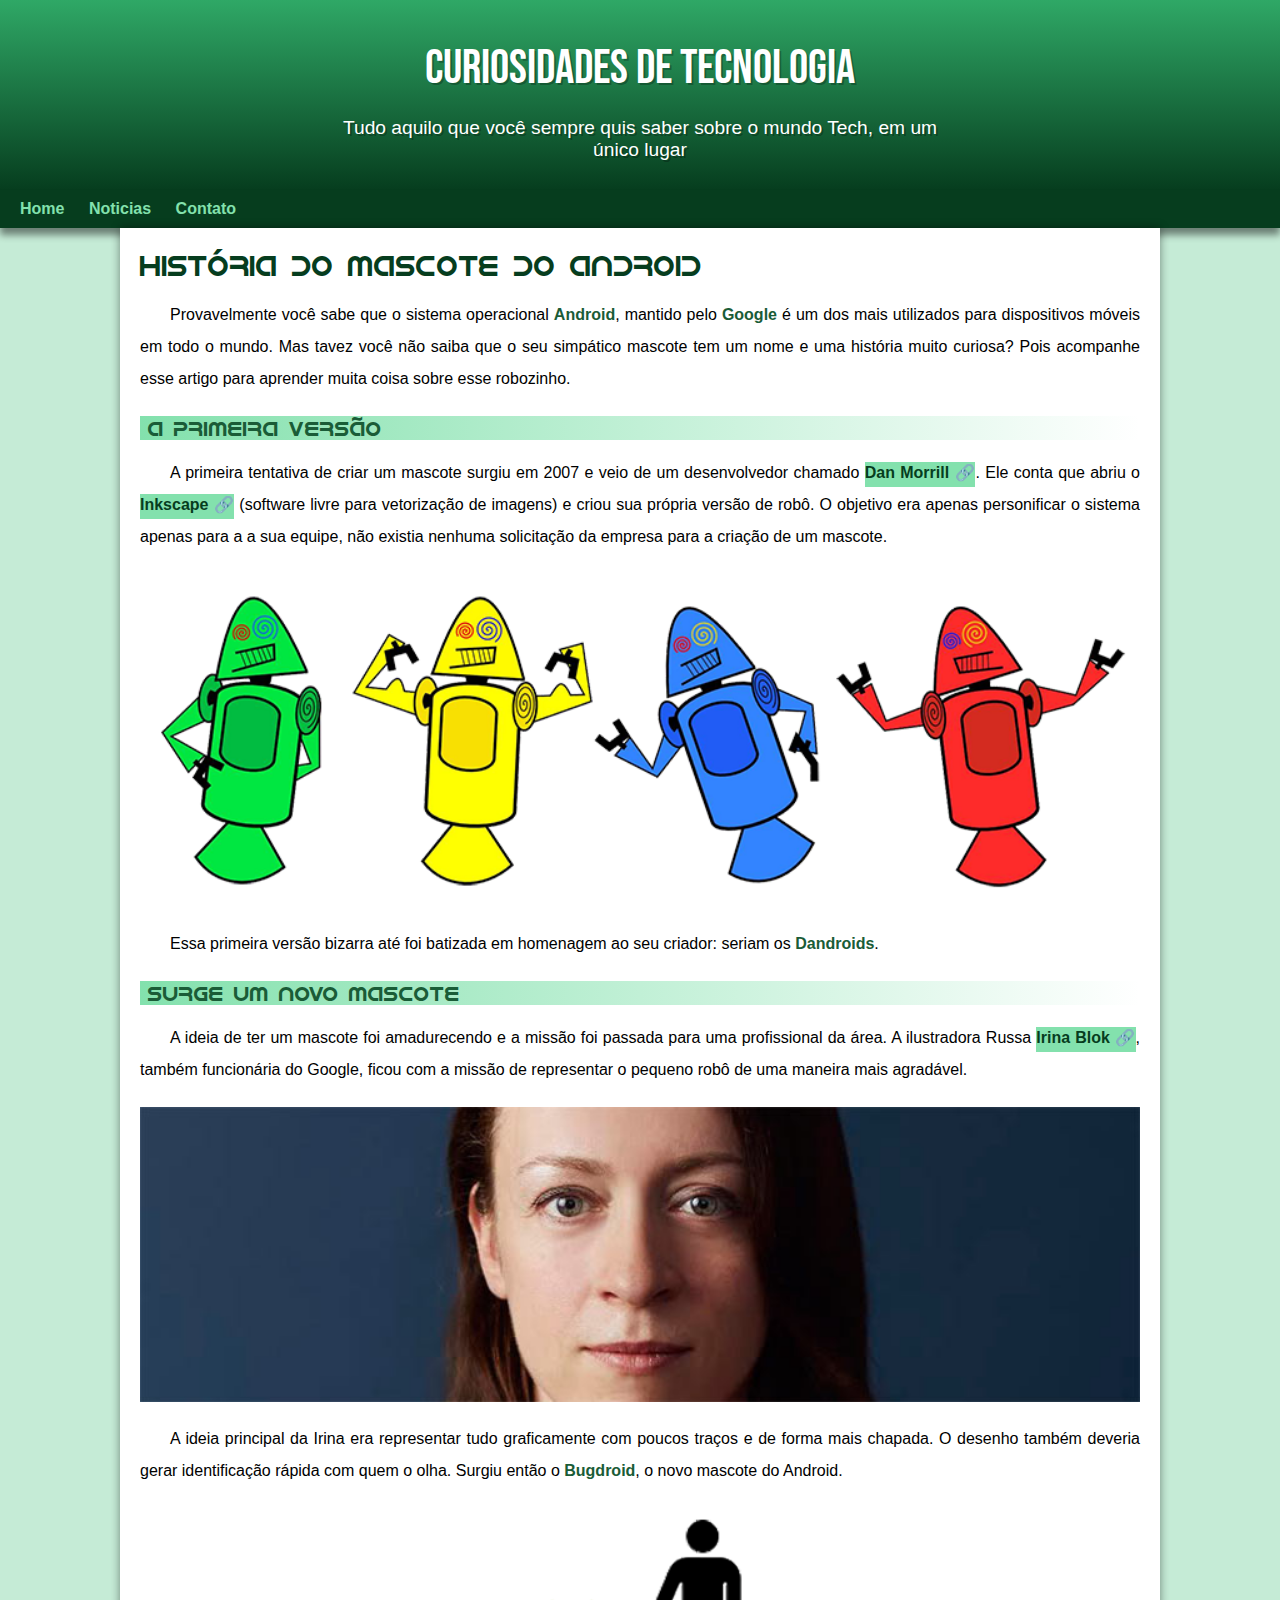
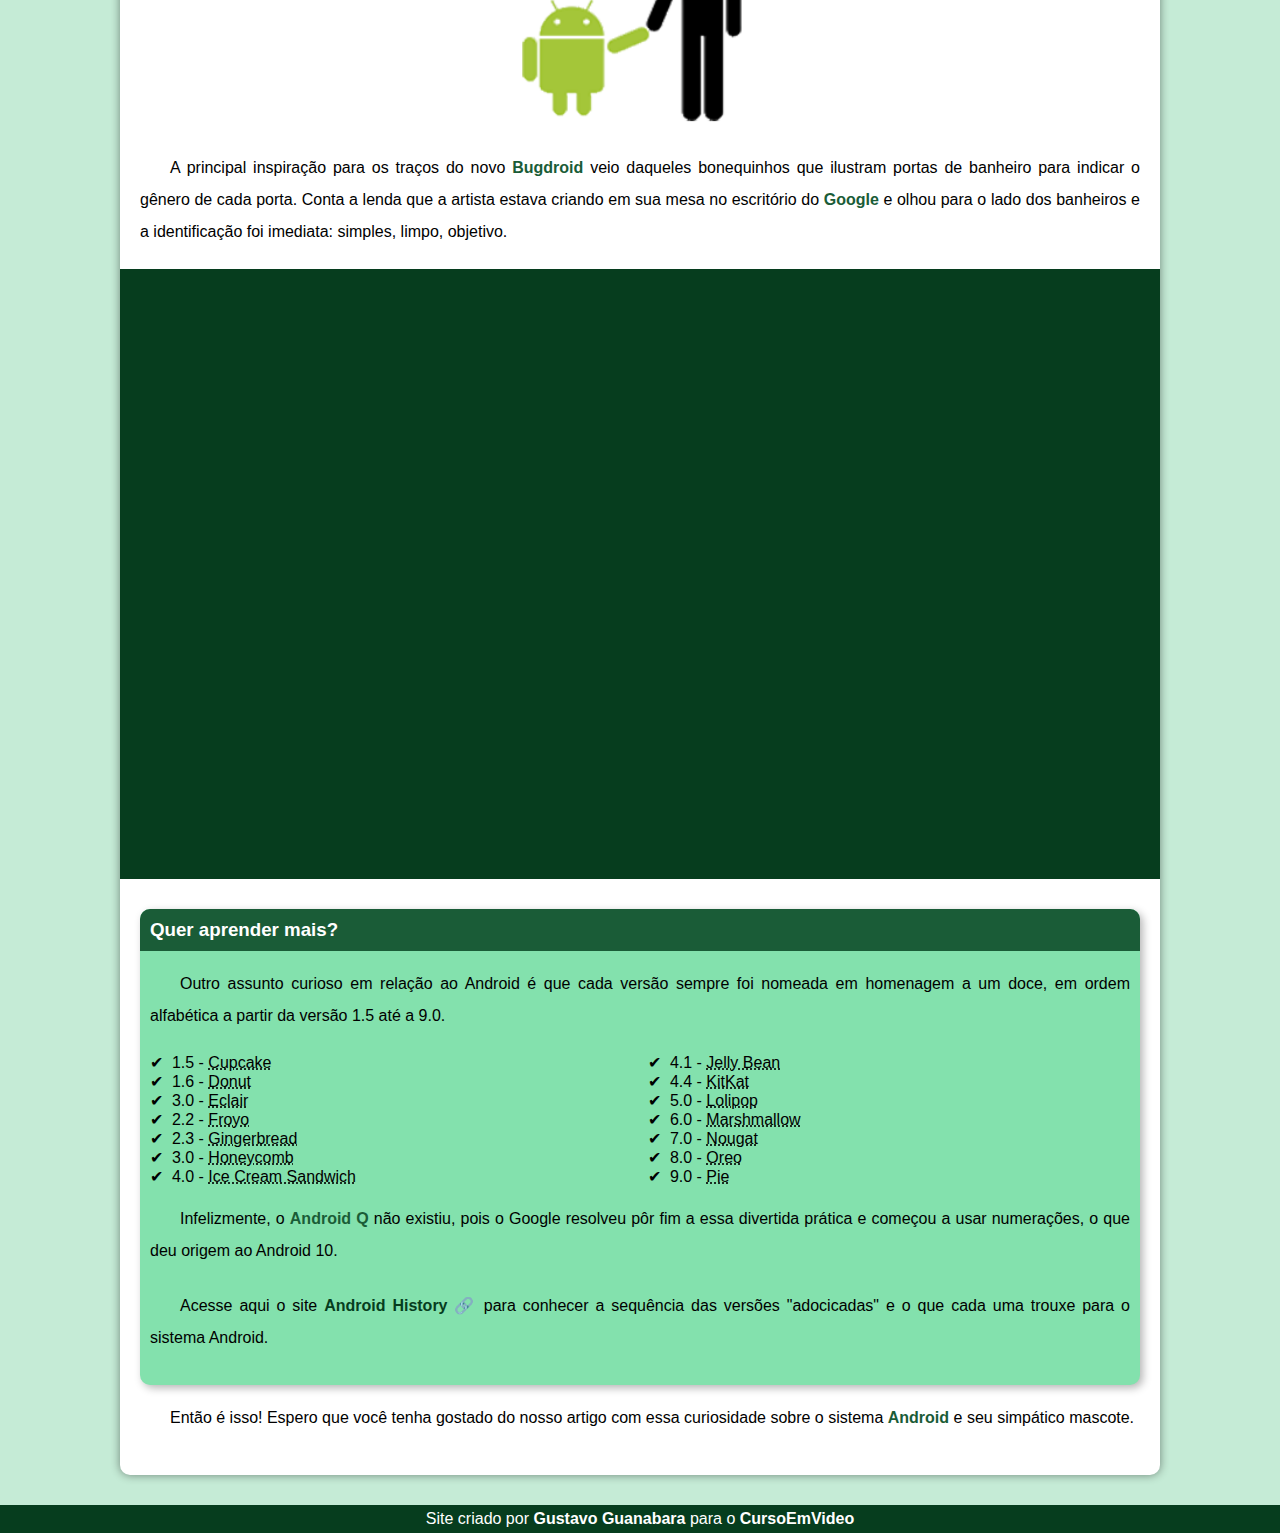
<file: index.html>
<!DOCTYPE html>
<html lang="pt-br">
<head>
    <meta charset="UTF-8">
    <meta name="viewport" content="width=device-width, initial-scale=1.0">
    <title>Como surgiu o mascote do Android</title>
    <link rel="shortcut icon" href="imagens/favicon.ico" type="image/x-icon">
    <link rel="stylesheet" href="estilos/style.css">
</head>
<body>
    <header>

        <h1>Curiosidades de Tecnologia</h1>
        <p>Tudo aquilo que você sempre quis saber sobre o mundo Tech, em um único lugar</p>

    </header>
    <nav>
        <a href="#">Home</a>
        <a href="#">Noticias</a>
        <a href="#">Contato</a>
    </nav>
    <main>
        <article>
            <h1>História do Mascote do Android</h1>

            <p>Provavelmente você sabe que o sistema operacional <strong>Android</strong>, mantido pelo <strong>Google</strong> é um dos mais utilizados para dispositivos móveis em todo o mundo. Mas tavez você não saiba que o seu simpático mascote tem um nome e uma história muito curiosa? Pois acompanhe esse artigo para aprender muita coisa sobre esse robozinho.</p>

            <h2>A primeira versão</h2>

            <p>A primeira tentativa de criar um mascote surgiu em 2007 e veio de um desenvolvedor chamado <a href="https://androidcommunity.com/dan-morrill-shows-us-the-android-mascot-that-almost-was-20130103/" target="_blank" class="externo">Dan Morrill</a>. Ele conta que abriu o <a href="https://inkscape.org/pt-br/" target="_blank" class="externo">Inkscape</a> (software livre para vetorização de imagens) e criou sua própria versão de robô. O objetivo era apenas personificar o sistema apenas para a a sua equipe, não existia nenhuma solicitação da empresa para a criação de um mascote.</p>

            <picture>
                <source media="(max-width: 670px)" srcset="imagens/dan-droids-pq.png">
                <img src="imagens/dan-droids.png" alt="Primeiro mascote do Android">
            </picture>

            <p>Essa primeira versão bizarra até foi batizada em homenagem ao seu criador: seriam os <strong>Dandroids</strong>.</p>

            <h2>Surge um novo mascote</h2>

            <p>A ideia de ter um mascote foi amadurecendo e a missão foi passada para uma profissional da área. A ilustradora Russa <a href="https://www.irinablok.com/" target="_blank" class="externo">Irina Blok</a>, também funcionária do Google, ficou com a missão de representar o pequeno robô de uma maneira mais agradável.</p>

            <picture>
                <source media="(max-width: 670px)" srcset="imagens/irina-blok-pq.jpg">

                <img src="imagens/irina-blok.jpg" alt="Irina Blok,criadora do bugdroid">
            </picture>

            <p>A ideia principal da Irina era representar tudo graficamente com poucos traços e de forma mais chapada. O desenho também deveria gerar identificação rápida com quem o olha. Surgiu então o <strong>Bugdroid</strong>, o novo mascote do Android.</p>

            <img src="imagens/bugdroid.png" alt="bugdroid" class="pequena">

            <p>A principal inspiração para os traços do novo <strong>Bugdroid</strong> veio daqueles bonequinhos que ilustram portas de banheiro para indicar o gênero de cada porta. Conta a lenda que a artista estava criando em sua mesa no escritório do <strong>Google</strong> e olhou para o lado dos banheiros e a identificação foi imediata: simples, limpo, objetivo.</p>

            <div class="video">
                <iframe width="560" height="315" src="https://www.youtube.com/embed/l2UDgpLz20M?si=Z_xXG4QAbE6dJUOM" title="YouTube video player" frameborder="0" allow="accelerometer; autoplay; clipboard-write; encrypted-media; gyroscope; picture-in-picture; web-share" referrerpolicy="strict-origin-when-cross-origin" allowfullscreen></iframe></div>
            
            <aside>

                <h3>Quer aprender mais?</h3>

                <p>Outro assunto curioso em relação ao Android é que cada versão sempre foi nomeada em homenagem a um doce, em ordem alfabética a partir da versão 1.5 até a 9.0.</p>

                <ul>
                    <li>1.5 - <abbr title="Cupcake">Cupcake</abbr></li>
                    <li>1.6 - <abbr title="Rosquinha">Donut</abbr></li>
                    <li>3.0 - <abbr title="Bomba de chocolate">Eclair</abbr></li>
                    <li>2.2 - <abbr title="Iogurte Congelado">Froyo</abbr></li>
                    <li>2.3 - <abbr title="Biscoito de Gengibre">Gingerbread</abbr></li>
                    <li>3.0 - <abbr title="Caramelo Crocante de Mel">Honeycomb</abbr></li>
                    <li>4.0 - <abbr title="Sanduíche de Sorvete">Ice Cream Sandwich</abbr></li>
                    <li>4.1 - <abbr title="Feijão Doce">Jelly Bean</abbr></li>
                    <li>4.4 - <abbr title="KitKat">KitKat</abbr></li>
                    <li>5.0 - <abbr title="Pirulito">Lolipop</abbr></li>
                    <li>6.0 - <abbr title="Marshmallow">Marshmallow</abbr></li>
                    <li>7.0 - <abbr title="Torrone">Nougat</abbr></li>
                    <li>8.0 - <abbr title="Oreo">Oreo</abbr></li>
                    <li>9.0 - <abbr title="Torta">Pie</abbr></li>
                </ul>

                <p>Infelizmente, o <strong>Android Q</strong> não existiu, pois o Google resolveu pôr fim a essa divertida prática e começou a usar numerações, o que deu origem ao Android 10.</p>

                <p>Acesse aqui o site <a href="https://www.android.com/intl/pt_br/what-is-android/" target="_blank" class="externo">Android History</a> para conhecer a sequência das versões "adocicadas" e o que cada uma trouxe para o sistema Android.</p>
                
            </aside>

                 <p>Então é isso! Espero que você tenha gostado do nosso artigo com essa curiosidade sobre o sistema <strong>Android</strong> e seu simpático mascote.</p>

        </article>
    </main>
    <footer>
        <p>Site criado por <a href="https://gustavoguanabara.github.io/" target="_blank">Gustavo Guanabara</a> para o <a href="https://www.youtube.com/cursoemvideo">CursoEmVideo</a></p>
    </footer>
</body>
</html>
</file>
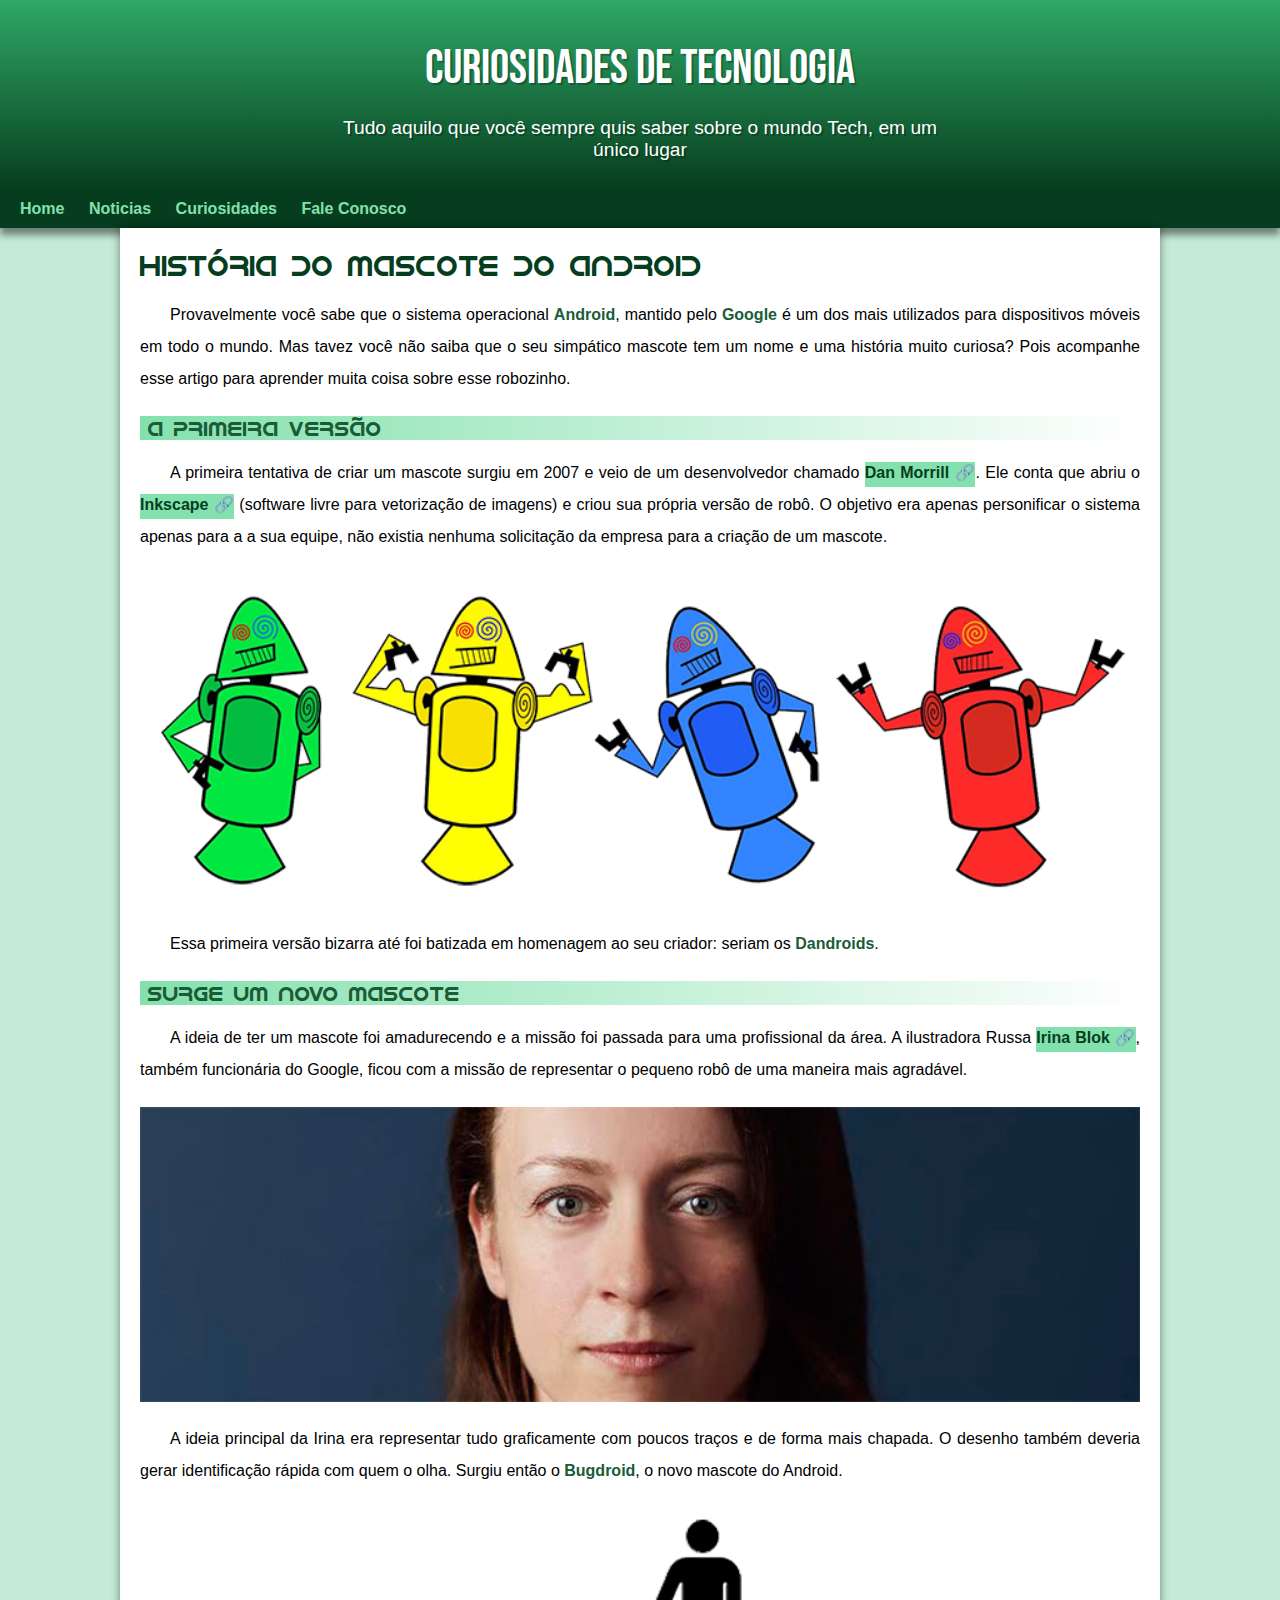
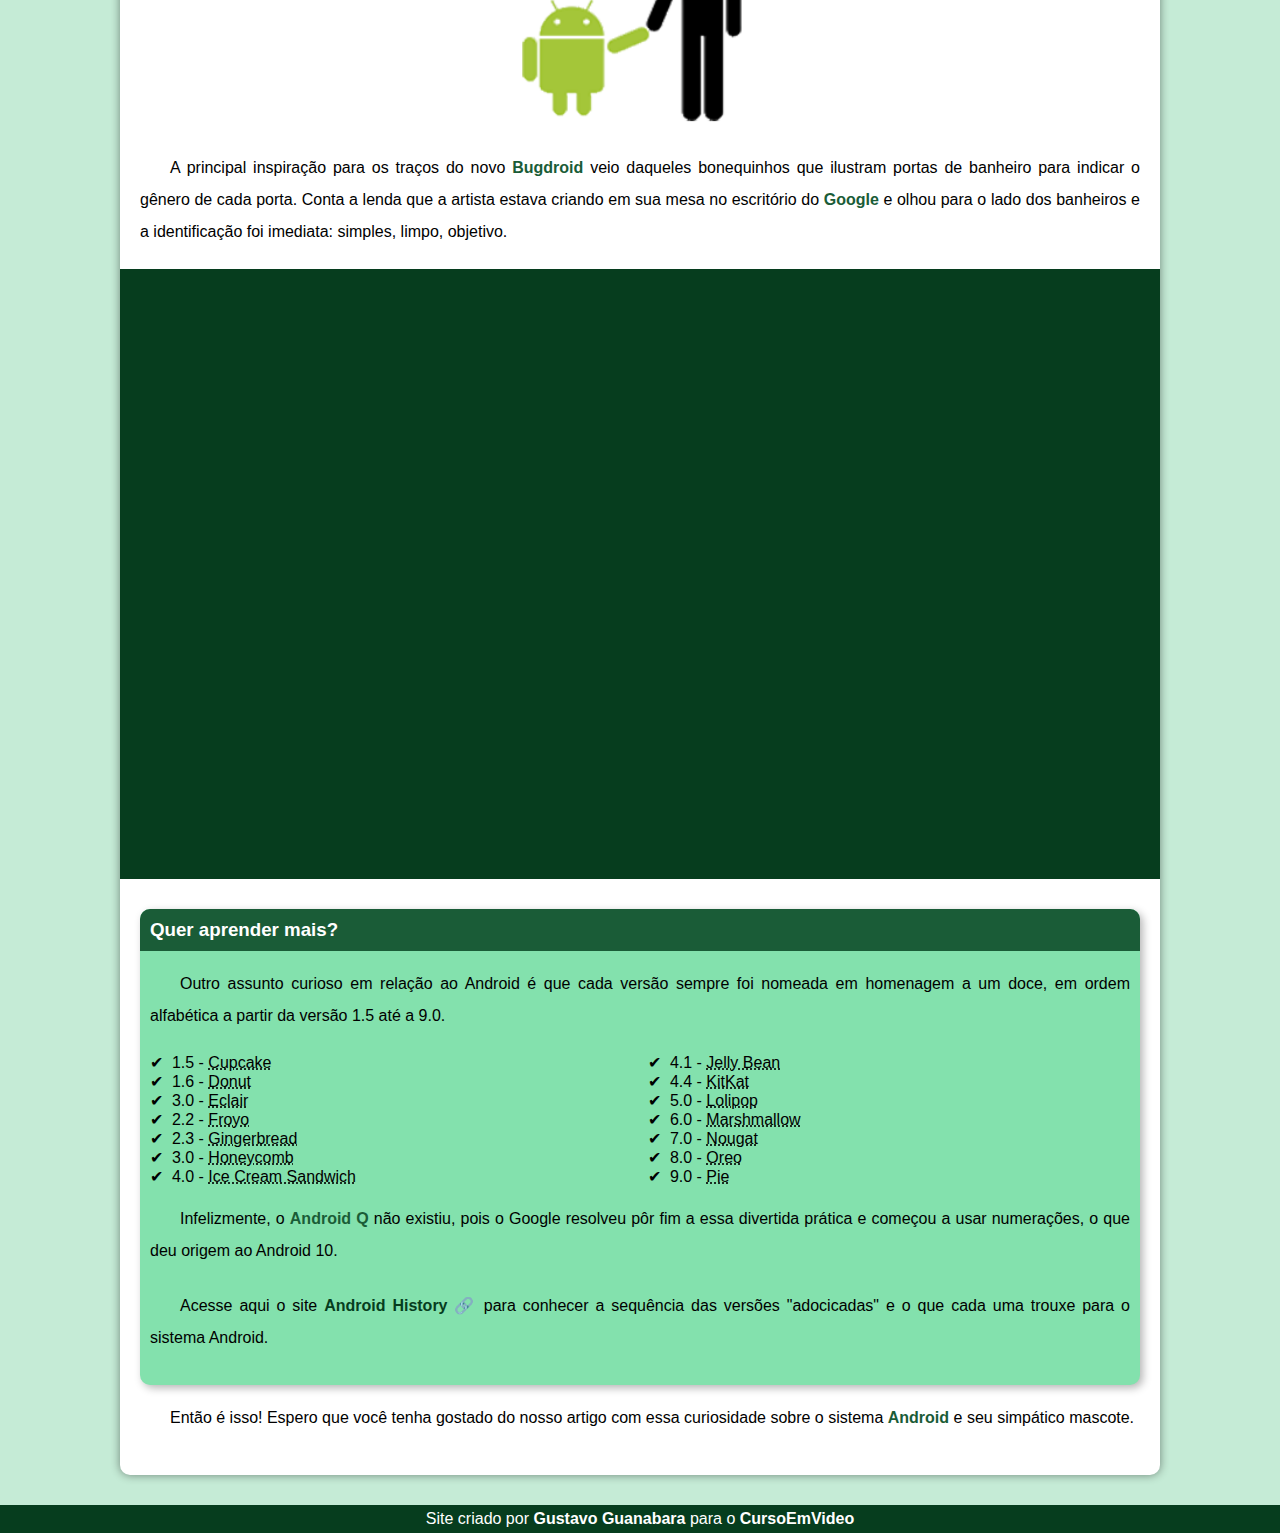
<file: index.html.html>
<!DOCTYPE html>
<html lang="pt-br">
<head>
    <meta charset="UTF-8">
    <meta name="viewport" content="width=device-width, initial-scale=1.0">
    <title>Como surgiu o mascote do Android</title>
    <link rel="shortcut icon" href="imagens/favicon.ico" type="image/x-icon">
    <link rel="stylesheet" href="estilos/style.css">
</head>
<body>
    <header>

        <h1>Curiosidades de Tecnologia</h1>
        <p>Tudo aquilo que você sempre quis saber sobre o mundo Tech, em um único lugar</p>

    </header>
    <nav>
        <a href="#">Home</a>
        <a href="#">Noticias</a>
        <a href="#">Curiosidades</a>
        <a href="#">Fale Conosco</a>
    </nav>
    <main>
        <article>
            <h1>História do Mascote do Android</h1>

            <p>Provavelmente você sabe que o sistema operacional <strong>Android</strong>, mantido pelo <strong>Google</strong> é um dos mais utilizados para dispositivos móveis em todo o mundo. Mas tavez você não saiba que o seu simpático mascote tem um nome e uma história muito curiosa? Pois acompanhe esse artigo para aprender muita coisa sobre esse robozinho.</p>

            <h2>A primeira versão</h2>

            <p>A primeira tentativa de criar um mascote surgiu em 2007 e veio de um desenvolvedor chamado <a href="https://androidcommunity.com/dan-morrill-shows-us-the-android-mascot-that-almost-was-20130103/" target="_blank" class="externo">Dan Morrill</a>. Ele conta que abriu o <a href="https://inkscape.org/pt-br/" target="_blank" class="externo">Inkscape</a> (software livre para vetorização de imagens) e criou sua própria versão de robô. O objetivo era apenas personificar o sistema apenas para a a sua equipe, não existia nenhuma solicitação da empresa para a criação de um mascote.</p>

            <picture>
                <source media="(max-width: 670px)" srcset="imagens/dan-droids-pq.png">
                <img src="imagens/dan-droids.png" alt="Primeiro mascote do Android">
            </picture>

            <p>Essa primeira versão bizarra até foi batizada em homenagem ao seu criador: seriam os <strong>Dandroids</strong>.</p>

            <h2>Surge um novo mascote</h2>

            <p>A ideia de ter um mascote foi amadurecendo e a missão foi passada para uma profissional da área. A ilustradora Russa <a href="https://www.irinablok.com/" target="_blank" class="externo">Irina Blok</a>, também funcionária do Google, ficou com a missão de representar o pequeno robô de uma maneira mais agradável.</p>

            <picture>
                <source media="(max-width: 670px)" srcset="imagens/irina-blok-pq.jpg">

                <img src="imagens/irina-blok.jpg" alt="Irina Blok,criadora do bugdroid">
            </picture>

            <p>A ideia principal da Irina era representar tudo graficamente com poucos traços e de forma mais chapada. O desenho também deveria gerar identificação rápida com quem o olha. Surgiu então o <strong>Bugdroid</strong>, o novo mascote do Android.</p>

            <img src="imagens/bugdroid.png" alt="bugdroid" class="pequena">

            <p>A principal inspiração para os traços do novo <strong>Bugdroid</strong> veio daqueles bonequinhos que ilustram portas de banheiro para indicar o gênero de cada porta. Conta a lenda que a artista estava criando em sua mesa no escritório do <strong>Google</strong> e olhou para o lado dos banheiros e a identificação foi imediata: simples, limpo, objetivo.</p>

            <div class="video">
                <iframe width="560" height="315" src="https://www.youtube.com/embed/l2UDgpLz20M?si=Z_xXG4QAbE6dJUOM" title="YouTube video player" frameborder="0" allow="accelerometer; autoplay; clipboard-write; encrypted-media; gyroscope; picture-in-picture; web-share" referrerpolicy="strict-origin-when-cross-origin" allowfullscreen></iframe></div>
            
            <aside>

                <h3>Quer aprender mais?</h3>

                <p>Outro assunto curioso em relação ao Android é que cada versão sempre foi nomeada em homenagem a um doce, em ordem alfabética a partir da versão 1.5 até a 9.0.</p>

                <ul>
                    <li>1.5 - <abbr title="Cupcake">Cupcake</abbr></li>
                    <li>1.6 - <abbr title="Rosquinha">Donut</abbr></li>
                    <li>3.0 - <abbr title="Bomba de chocolate">Eclair</abbr></li>
                    <li>2.2 - <abbr title="Iogurte Congelado">Froyo</abbr></li>
                    <li>2.3 - <abbr title="Biscoito de Gengibre">Gingerbread</abbr></li>
                    <li>3.0 - <abbr title="Caramelo Crocante de Mel">Honeycomb</abbr></li>
                    <li>4.0 - <abbr title="Sanduíche de Sorvete">Ice Cream Sandwich</abbr></li>
                    <li>4.1 - <abbr title="Feijão Doce">Jelly Bean</abbr></li>
                    <li>4.4 - <abbr title="KitKat">KitKat</abbr></li>
                    <li>5.0 - <abbr title="Pirulito">Lolipop</abbr></li>
                    <li>6.0 - <abbr title="Marshmallow">Marshmallow</abbr></li>
                    <li>7.0 - <abbr title="Torrone">Nougat</abbr></li>
                    <li>8.0 - <abbr title="Oreo">Oreo</abbr></li>
                    <li>9.0 - <abbr title="Torta">Pie</abbr></li>
                </ul>

                <p>Infelizmente, o <strong>Android Q</strong> não existiu, pois o Google resolveu pôr fim a essa divertida prática e começou a usar numerações, o que deu origem ao Android 10.</p>

                <p>Acesse aqui o site <a href="https://www.android.com/intl/pt_br/what-is-android/" target="_blank" class="externo">Android History</a> para conhecer a sequência das versões "adocicadas" e o que cada uma trouxe para o sistema Android.</p>
                
            </aside>

                 <p>Então é isso! Espero que você tenha gostado do nosso artigo com essa curiosidade sobre o sistema <strong>Android</strong> e seu simpático mascote.</p>

        </article>
    </main>
    <footer>
        <p>Site criado por <a href="https://gustavoguanabara.github.io/" target="_blank">Gustavo Guanabara</a> para o <a href="https://www.youtube.com/cursoemvideo">CursoEmVideo</a></p>
    </footer>
</body>
</html>
</file>
<file: estilos/style.css>
@charset "UTF-8";

/*
#c5ebd6
#83e1ad
#3ddc84
#2fa866
#1a5c37
#063d1e
*/

@import url('https://fonts.googleapis.com/css2?family=Bebas+Neue&display=swap');

@font-face {
    font-family: android;
    src: url("../fontes/idroid.otf") format("opentype");
    font-weight: normal;
}

:root {
    --cor0: #c5ebd6;
    --cor1: #83e1ad;
    --cor2: #3ddc84;
    --cor3: #2fa866;
    --cor4: #1a5c37;
    --cor5: #063d1e;

    --fonte-padrao: Arial, Verdana, Helvetica, sans-serif;

    --fonte-destaque: "Bebas Neue", sans-serif;

    --fonte-android: "android", sans-serif;
}

* {
    margin: 0px;
    padding: 0px;
}

body {
    background-color: var(--cor0);
    font-family: var(--fonte-padrao);
}

a.externo::after {
    content: "\00A0\1F517";
}

header {
    background-image: linear-gradient(to bottom, var(--cor3), var(--cor5));
    min-height: 150px;
    text-align: center;
    padding-top: 40px;
}

header > h1 {
    color: white;
    font-family: var(--fonte-destaque);
    font-weight: normal;
    font-size: 3em;
    margin-bottom: 20px;
    text-shadow: 2px 2px 0px rgba(0, 0, 0, 0.273);
}

header > p {
    color: white;
    font-family: var(--fonte-padrao);
    font-size: 1.2em;
    max-width: 600px;
    padding-right: 10px;
    padding-left: 10px;
    margin: auto;
    padding-bottom: 20px;
    text-shadow: 2px 2px 0px rgba(0, 0, 0, 0.273);
}

nav {
    background-color: var(--cor5);
    padding: 10px;
    box-shadow: 0px 7px 7px rgba(0, 0, 0, 0.453);
}

nav > a {
    color: var(--cor1);
    padding: 10px;
    text-decoration: none;
    font-weight: bold;
    transition-duration: 0.5s;
}

nav > a:hover {
    background-color: var(--cor3);
    color: var(--cor5);
    border-radius: 5px;
}

main {
    min-width: 300px;
    max-width: 1000px;
    margin: auto;
    margin-bottom: 30px;
    border-radius: 0px 0px 10px 10px;
    padding: 20px;
    background-color: white;
    box-shadow: 0px 0px 10px rgba(0, 0, 0, 0.438);
}
main h1 {
    color: var(--cor5);
    font-weight: normal;
    font-size: 1.8em;
    font-family: var(--fonte-android);
}

main h2 {
    font-family: var(--fonte-android);
    font-weight: normal;
    color: var(--cor4);
    font-size: 1.3em;
    background-image: linear-gradient(to right, var(--cor1), transparent);
    text-indent: 8px;
}

main p {
    margin: 15px 0px 15px 0px;
    text-align: justify;
    text-indent: 30px;
    font-size: 1em;
    line-height: 2em;
    padding: 2px 0px 6px 0px;
}

main strong {
    color: var(--cor4);
    font-weight: bold;
}

main a {
    text-decoration: none;
    font-weight: bold;
    color: var(--cor5);
    background-color: var(--cor1);
    padding: 2px 0px 6px 0px;
}

main a:hover {
    text-decoration: underline;
    color: var(--cor4);
}

main img {
    width: 100%;
}

main img.pequena {
    max-width: 350px;
    display: block;
    margin: auto;
}

div.video {
    background-color: var(--cor5);
    margin: 0px -20px 30px -20px;
    padding: 20px;
    padding-bottom: 59%;
    position: relative;
}

div.video > iframe {
    position: absolute;
    top: 5%;
    left: 5%;
    width: 90%;
    height: 90%;
}

aside {
    background-color: var(--cor1);
    padding: 10px;
    border-radius: 10px;
    box-shadow: 3px 3px 8px rgba(0, 0, 0, 0.289);
}

aside > ul {
    list-style-type: "\2714\00A0\00A0";
    list-style-position: inside;
    columns: 2;
}

aside > h3 {
    background-color: var(--cor4);
    color: white;
    padding: 10px;
    margin: -10px -10px 0px -10px;
    border-radius: 10px 10px 0px 0px;
}

footer {
    background-color: var(--cor5);
    color: white;
    text-align: center;
    font-size: 0.8;
    padding: 5px;
}
footer a {
    color: white;
    font-weight: bold;
    text-decoration: none;
}
footer a:hover {
    text-decoration: underline;
    color: var(--cor1);
}
</file>
